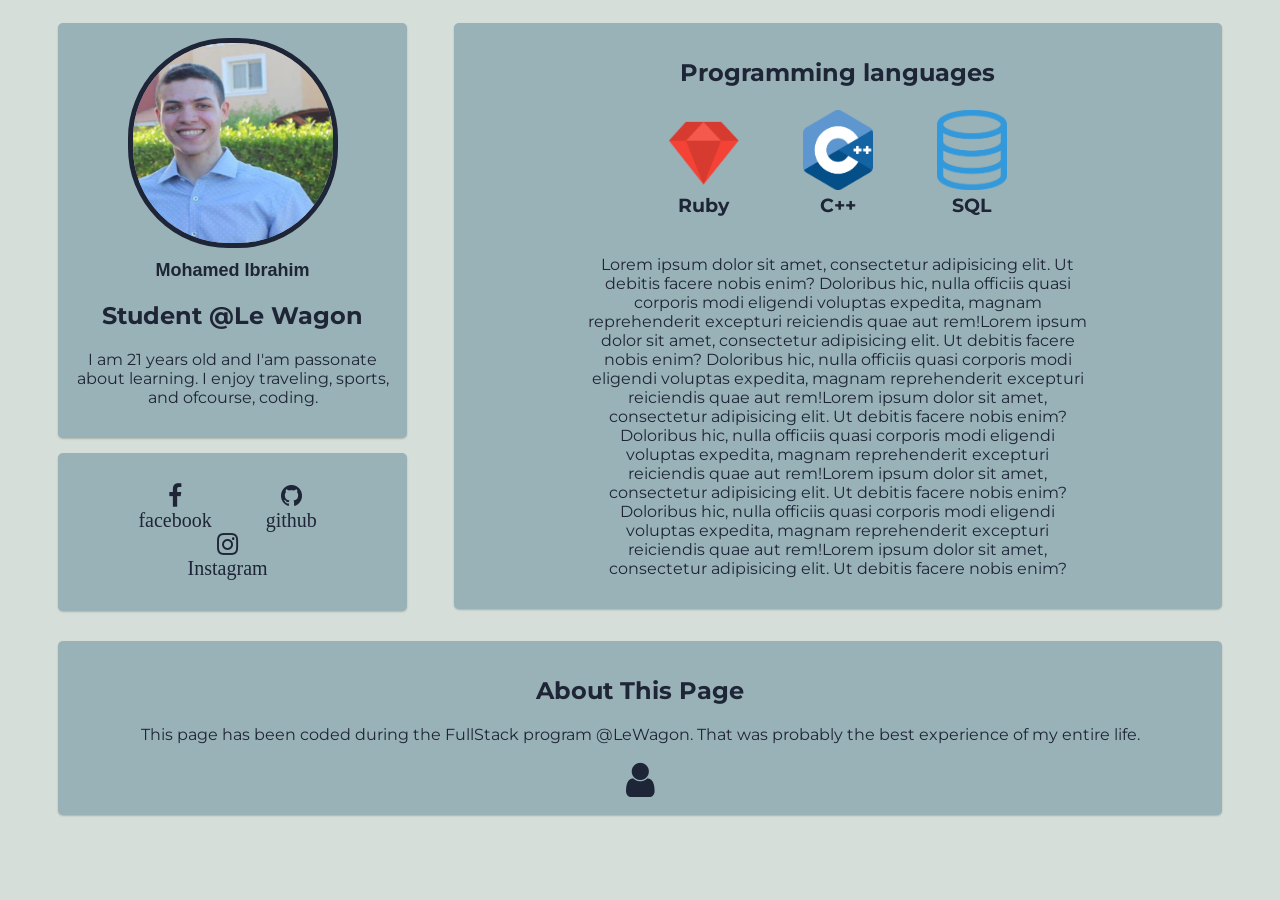
<file: index.html>
<html>
<head>
  <meta charset="utf-8">
  <title>Basic info</title>

  <!-- Google fonts -->
  <link rel="stylesheet" href="https://fonts.googleapis.com/css?family=Open+Sans:400,300,700|Montserrat:400,700">

  <!-- Fontawesome -->
  <link href="https://maxcdn.bootstrapcdn.com/font-awesome/4.2.0/css/font-awesome.min.css" rel="stylesheet">

  <link href="https://fonts.googleapis.com/icon?family=Material+Icons"
  rel="stylesheet">

  <!-- Your style -->
  <link rel="stylesheet" href="style.css">
</head>
<body>

<!-- <div>
  <div id="sidebar">
    <ul style="list-style-type: none;"">
      <li>
        <a href = "#Info">
          <i class="fa fa-user" aria-hidden="true"></i>
        </a>
      </li>
      <li>
        <a href = "#links">
          <i class="fa fa-link" aria-hidden="true"></i>
        </li>
      </a>
      <li>
        <a href = "#pr">
          <i class="fa fa-code" aria-hidden="true"></i>
        </li>
      </a>
    </ul>

  </div> -->


  <div class="container" id = "page-content">
    <div class = "wrapper" >

      <div class = "left">

        <div class = "card" id = "Info">
          <!-- Your content -->
          <img src= "images/my_pic.JPG" id= "Profile_pic">

          <h1>Mohamed Ibrahim</h1>
          <h2>Student @Le Wagon</h2>

          <p>
            I am 21 years old and I'am passonate about learning. I enjoy traveling, sports, and ofcourse, coding.
          </p>

        </div>

        <div class="card" id = "links">
          <ul class = "list-inline">
            <li>

              <a href = "https://facebook.com">
                <i class="fa fa-facebook" aria-hidden="true"></i>
                <div class = "text-edit">facebook</div>
              </a>
            </li>
            <li>


              <a href = "https://github.com/mibrah42"> <i class="fa fa-github" aria-hidden="true"></i> <div class = "text-edit"> github </div> </a> </li>
              <li>

                <a href = "http://instagram.com"> <i class="fa fa-instagram" aria-hidden="true"></i> <div class = "text-edit">Instagram</div> </a>
              </li>


            </ul>

          </div>
        </div>


        <div class = "right" >
          <div class="card">

            <h2> Programming languages </h2>
            <div class="table" id = "pr">
              <table id = "languages_table">
                <tbody>
                  <tr>
                    <td>
                      <img src="images/ruby.png" id = "ruby" class="languages">
                    </td>
                    <td>
                      <img src="images/cpp.png" class="languages">
                    </td>
                    <td><img src="images/sql.png" class="languages"></td>
                  </tr>
                  <tr>
                    <td>
                      <h3 class = "ruby-text">Ruby</h3>
                    </td>
                    <td>
                      <h3>
                        C++
                      </h3>
                    </td>
                    <td>
                      <h3>
                        SQL
                      </h3>
                    </td>
                  </tr>

                </tbody>

              </table>
              <p>
                Lorem ipsum dolor sit amet, consectetur adipisicing elit. Ut debitis facere nobis enim? Doloribus hic, nulla officiis quasi corporis modi eligendi voluptas expedita, magnam reprehenderit excepturi reiciendis quae aut rem!Lorem ipsum dolor sit amet, consectetur adipisicing elit. Ut debitis facere nobis enim? Doloribus hic, nulla officiis quasi corporis modi eligendi voluptas expedita, magnam reprehenderit excepturi reiciendis quae aut rem!Lorem ipsum dolor sit amet, consectetur adipisicing elit. Ut debitis facere nobis enim? Doloribus hic, nulla officiis quasi corporis modi eligendi voluptas expedita, magnam reprehenderit excepturi reiciendis quae aut rem!Lorem ipsum dolor sit amet, consectetur adipisicing elit. Ut debitis facere nobis enim? Doloribus hic, nulla officiis quasi corporis modi eligendi voluptas expedita, magnam reprehenderit excepturi reiciendis quae aut rem!Lorem ipsum dolor sit amet, consectetur adipisicing elit. Ut debitis facere nobis enim?

              </p>
            </div>

          </div>
        </div>
        <div class="clear"> </div>
        <div class="footer" >
          <div class = "card">
            <h2>
              About This Page
            </h2>

            <p>
              This page has been coded during the FullStack program @LeWagon. That was probably the best experience of my entire life.
            </p>
            <a href = "#Info" id = "btn-user">
              <i class="fa fa-user" aria-hidden="true"></i>
            </a>
          </div>

        </div>
      </div>
    </div>
  </body>
  </html>
</file>
<file: style.css>
#Profile_pic {
  width: 200px;
  height: 200px;
  border-radius: 100px;
  border: 5px solid #1E2537;
}

.languages {
  width: 70px;
  height: 80px;
  margin-right: 30px;
  margin-left: 30px;
}

.table {
  margin-left: auto;
  margin-right: auto;
  width: 500px;
  text-align: center;
}

#languages_table {
  margin: 0 auto;
}

#languages_table tr {
  text-align: center;
}


a {
  color: #1E2537;
  text-decoration: none;
}

a:hover  {
  color: #D5DED9;
  text-decoration: none;
}

h2,h3,p{
  /*color: #DDDDDD;*/
  font-family: 'Montserrat', sans-serif;
  font-weight: thin;

}

h1 {
  font-size: 18px;
  font-family: 'Open-Sans', sans-serif ;
  color: #1E2537;
}

body {
  background-color: #D5DED9;
  color: #1E2537;
}

.card {
  margin: 0 auto;
  padding: 15px;
  margin: 15px;
  background-color: #99B2B7;
  border-radius: 5px;
  margin-left: auto;
  margin-right: auto;
  text-align: center;
  box-shadow: 0px 1px 2px 0px rgba(0, 0, 0, 0.2);
}
.list-inline {
  padding-left: 0;
}

.list-inline li{
  display: inline-block;
  /*margin-left: 10px;*/
  margin-right: 10px;
  /*padding-left: 0;*/
  padding: 0px 20px;
}

#sidebar {
  background-color: #99B2B7;
  position: fixed;
  left: 0;
  top: 0;
  bottom: 0;
  width: 100px;
  box-shadow: 0px 1px 2px 0px rgba(0, 0, 0, 0.2);

}

/*#page-content {
  margin-left: 100px;

}*/

#sidebar {
  color: #1E2537;
  font-size: 40px;
}

#sidebar ul li:hover{

  color: #D5DED9;
}

#sidebar ul {
  margin-top: 100px;
  margin-left: -7px;
}

#sidebar ul li {
  margin-top: 20px;
}

#btn-user {
  font-size: 40px;
}

.list-inline a {
  font-size: 25px;
}

.text-edit {
  font-size: 20px;
}

a > i {
  font-size: 40px;
}

.left {
  float: left;
  width: 30%;
}
.right {
  width: 66%;
  float: right;
  height: 300px;
  margin-left: 15px;

}
.clear {
  clear: both;

}
.wrapper {
  margin: 0 50px;
}
</file>
